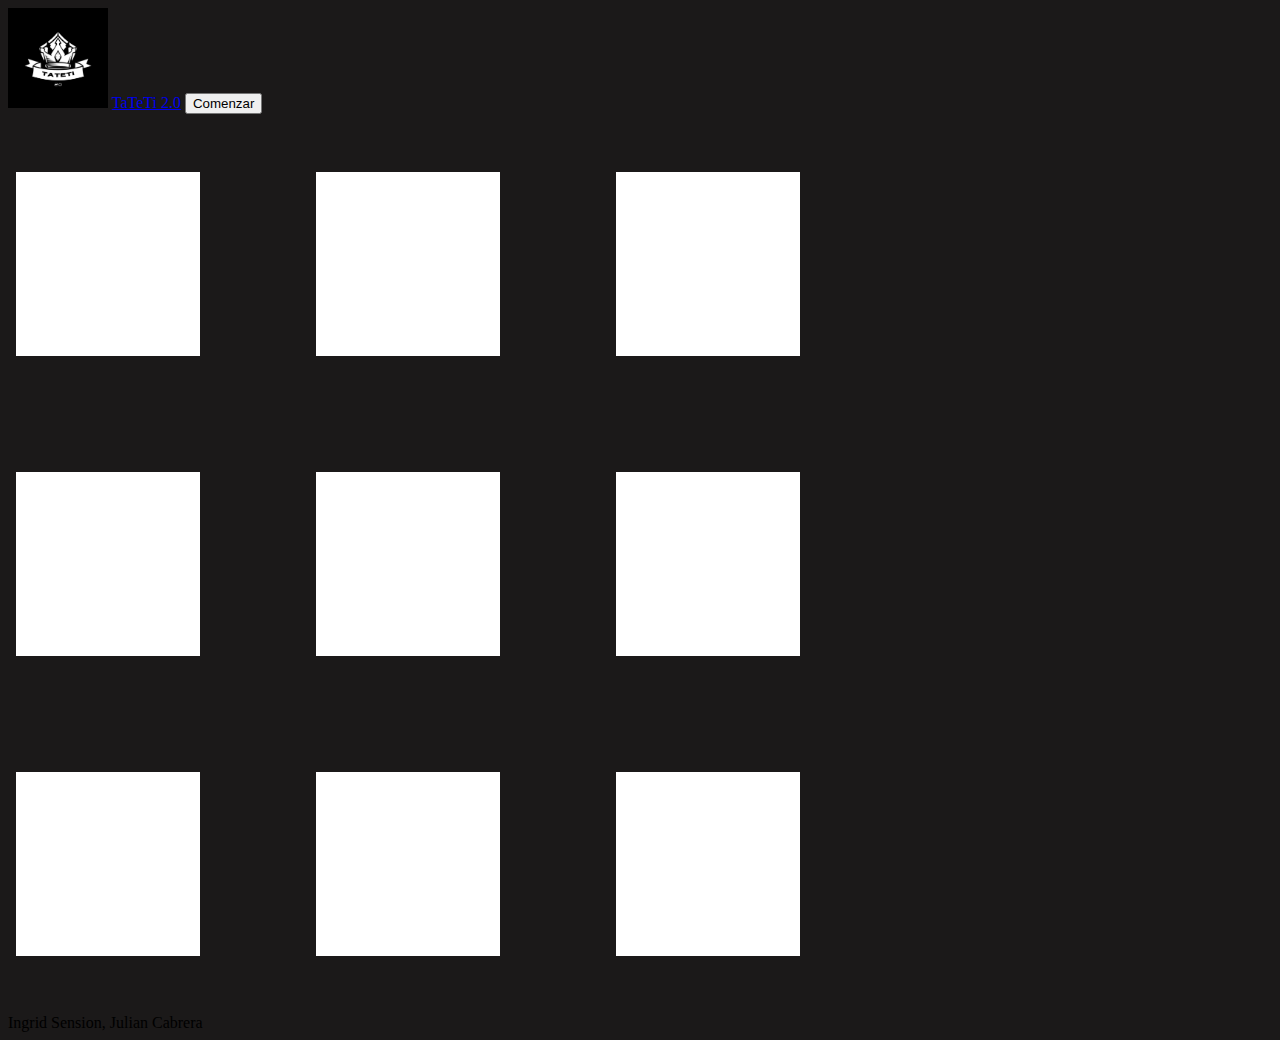
<file: index.html>
<!DOCTYPE html>
<html lang="en">
<head>
    <meta charset="UTF-8">
    <meta name="viewport" content="width=device-width, initial-scale=1.0">
    <title>TaTeTi 2.0</title>
    <link href="https://cdn.jsdelivr.net/npm/bootstrap@5.3.2/dist/css/bootstrap.min.css" rel="stylesheet" integrity="sha384-T3c6CoIi6uLrA9TneNEoa7RxnatzjcDSCmG1MXxSR1GAsXEV/Dwwykc2MPK8M2HN" crossorigin="anonymous">
    <link rel="stylesheet" href="style.css"> 
  </head> 
<body>
  <nav class="navbar bg-body-tertiary" data-bs-theme="dark">
        <div class="container-fluid">
            <img src="public/LogoTaTeTi.jpeg" alt="Bootstrap" width="100" height="100" class="rounded-circle">
            <a class="navbar-brand" href="#">TaTeTi 2.0</a>
            <button class="btn btn-primary" id="comenzarButton">Comenzar</button>
        </div>
  </nav>
   <!--   <div id="Player1" class="jugador"> 
            <h3>jugador 1</h3>
            <input type="text" placeholder="ingresa el nombre del jugador 1" id="name1">
            <label>Con que vas a jugar?</label>
            <select id="player1Symbol">
            <option value="">X</option>
            <option value="">0</option>
          </select>
          <button onclick=""player1Listo>Todo listo</button>
      </div>

     <div id="Player2" class="jugador"> 
        <h3>jugador 2</h3>
        <input type="text" placeholder="ingresa el nombre del jugador 2" id="name2">
      <button onclick=""player2Listo>Todo listo</button>
  </div>-->

      <div class="container">
        <button class="grid-item" ></button>
        <button class="grid-item" ></button>
        <button class="grid-item" ></button>
        <button class="grid-item" ></button>
        <button class="grid-item" ></button>
        <button class="grid-item" ></button>
        <button class="grid-item" ></button>
        <button class="grid-item" ></button>
        <button class="grid-item" ></button>
      </div>
      <dialog type="modal">
        <H2>Fin de la partida</H2>
        <button>Reiniciar partidap</button>
      </dialog>
    <footer class="footer">Ingrid Sension, Julian Cabrera</footer>
    <script src="https://cdn.jsdelivr.net/npm/bootstrap@5.3.2/dist/js/bootstrap.bundle.min.js" integrity="sha384-C6RzsynM9kWDrMNeT87bh95OGNyZPhcTNXj1NW7RuBCsyN/o0jlpcV8Qyq46cDfL" crossorigin="anonymous"></script>
    <script src="script.js"></script>
  </body>
</html>
</file>
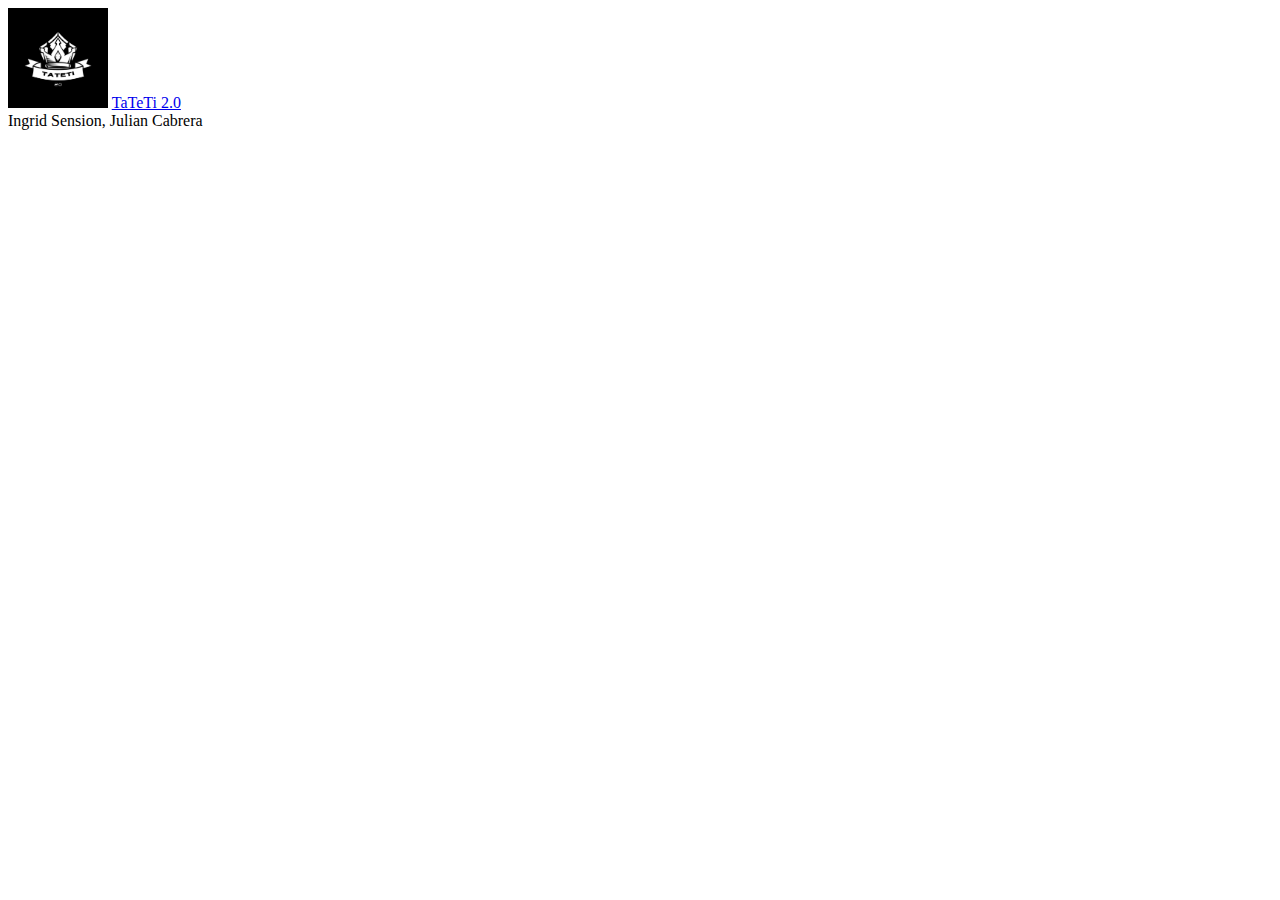
<file: TaTeTi 2.0/TaTeTi2.0/index.html>
<!DOCTYPE html>
<html lang="en">
<head>
    <meta charset="UTF-8">
    <meta name="viewport" content="width=device-width, initial-scale=1.0">
    <title>TaTeTi 2.0</title>
    <link href="https://cdn.jsdelivr.net/npm/bootstrap@5.3.2/dist/css/bootstrap.min.css" rel="stylesheet" integrity="sha384-T3c6CoIi6uLrA9TneNEoa7RxnatzjcDSCmG1MXxSR1GAsXEV/Dwwykc2MPK8M2HN" crossorigin="anonymous">
</head>
<body>
  <nav class="navbar bg-body-tertiary" data-bs-theme="dark">
        <div class="container-fluid">
            <img src="public/LogoTaTeTi.jpeg" alt="Bootstrap" width="100" height="100" class="rounded-circle">
            <a class="navbar-brand" href="#">TaTeTi 2.0</a>
        </div>
      </nav>
      <div class="grid-container">
        <div class="grid-item"></div>
        <div class="grid-item"></div>
        <div class="grid-item"></div>
        <div class="grid-item"></div>
        <div class="grid-item"></div>
        <div class="grid-item"></div>
        <div class="grid-item"></div>
        <div class="grid-item"></div>
        <div class="grid-item"></div>
    </div>
    <footer class="footer">Ingrid Sension, Julian Cabrera</footer>
    <script src="https://cdn.jsdelivr.net/npm/bootstrap@5.3.2/dist/js/bootstrap.bundle.min.js" integrity="sha384-C6RzsynM9kWDrMNeT87bh95OGNyZPhcTNXj1NW7RuBCsyN/o0jlpcV8Qyq46cDfL" crossorigin="anonymous"></script>
</body>
</html>
</file>
<file: style.css>
body {
    background-color: rgb(27, 25, 25);
    
}

.container {
    background-color: rgb(27, 25, 25);
    display: grid;
    grid-template-columns: repeat(3, 1fr);
    align-items: center;
    justify-content: center;
    height: 100vh;
    width: 100vh;
}

.grid-item{
    background-color: white;
    display: flex;
    align-items: center;
    justify-content: center;
    width: 200px;
    height: 200px;
    font-size: 54px;
    border: 8px solid rgb(27, 25, 25);
}

.jugador{
    background-color: rgb(200, 200, 200);
    display: flex;
    flex-direction: column;
    align-items: center;
    justify-content: center;
    border: 2px solid rgb(200, 200, 200);
    border-radius: 2px;
    z-index: 2;
    }
    


.footer{
    height: min-content;
}

.ganador{
    background-color: rgb(212, 212, 11);
}

dialog{
    text-align: center;
    min-width: 50vw;
    background-color: rgba(rgb(240, 0, 0), rgb(0, 248, 0), blue, 0.73);
    border-radius: 10px;
}

dialog h2{
    font-family: 'Times New Roman', Times, serif;
    font-size: x-large;
}


dialog button{
    padding: 1rem;
    font-family: 'Times New Roman', Times, serif;
    font-size: larger;
}

dialog::backdrop{
    backdrop-filter: blur(3px);
}
</file>
